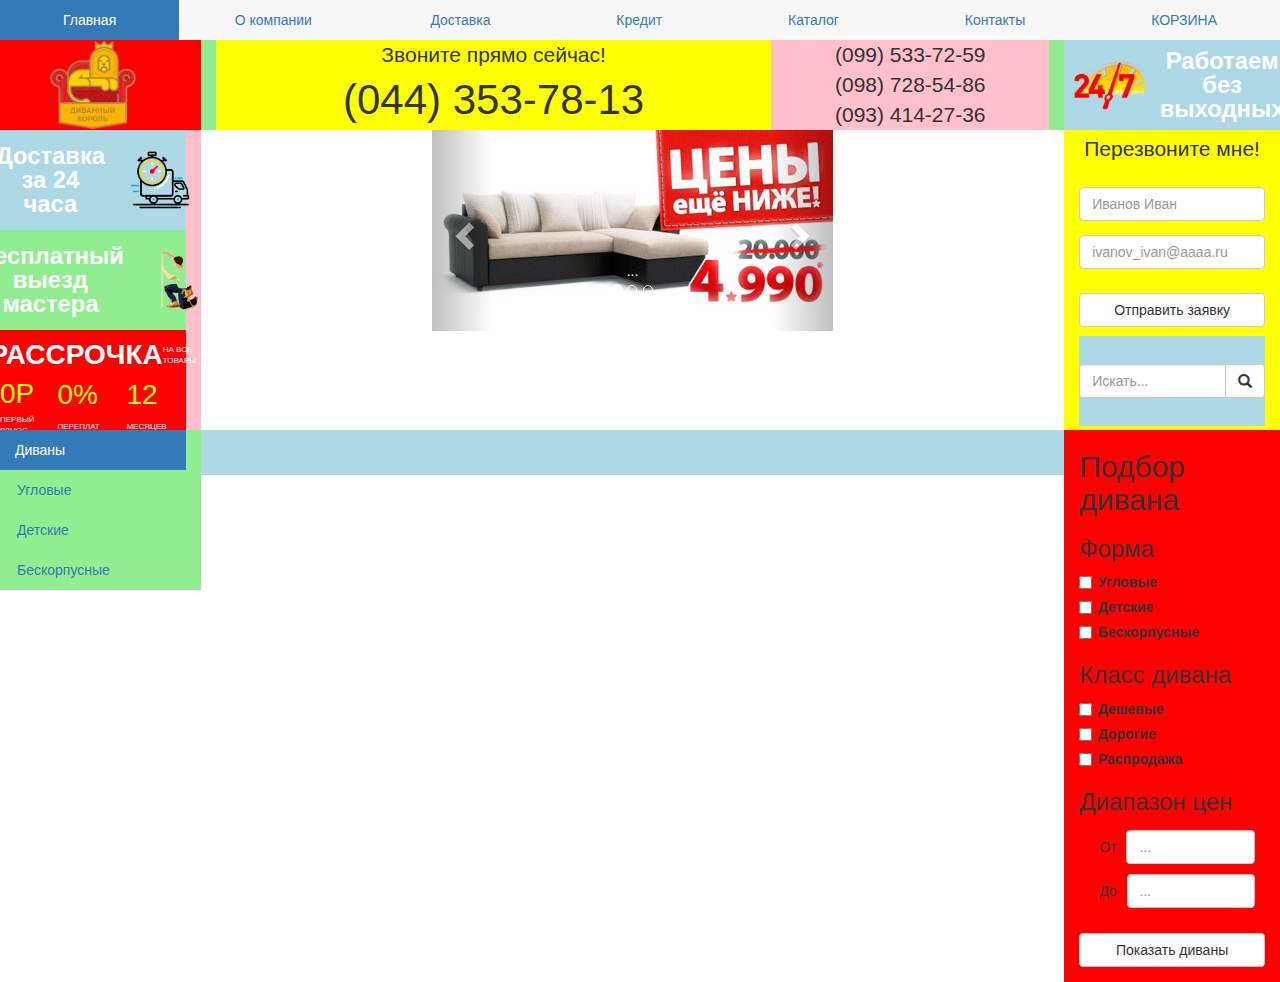
<file: index.html>
<!doctype html>
<html lang="ru" ng-app="myApp">

<head>
    <meta charset="utf-8">
    <meta http-equiv="X-UA-Compatible" content="IE=edge">
    <meta name="viewport" content="width=device-width, initial-scale=1">
    <title>ДИВАНЫ</title>
    <link rel="shortcut icon" href="./img/main/favicon.png" type="image/png">
    <link rel="stylesheet" href="./bootstrap/css/bootstrap.min.css" />
    <link href="css/main2.css" rel="stylesheet" />
</head>

<body ng-controller="mainCtrl">
    <!-- ========================== NAV-BAR ================================ -->
    <nav class="navbar navbar-default" ng-include="'nav-bar.html'"></nav>
    <!-- ========================== NAV-BAR-end ============================ -->
    <!-- ========================== HEADER ================================= -->
    <div class="row" ng-include="'header.html'"></div>
    <!-- ========================== HEADER-end ============================= -->
    <!-- ========================== PROMO+FORM ============================= -->
    <div class="row">
        <!-- ========================== PROMO-FIRST ======================== -->
        <div class="col-xs-3 col-md-2 purple" ng-include="'promo-first.html'"></div>
        <!-- ========================== PROMO-FIRST-end ==================== -->
        <!-- ========================== ACTION-CAROUSEL ==================== -->
        <div class="action-carousel col-xs-6 col-md-4 col-md-offset-2" ng-include="'action-carousel.html'"></div>
        <!-- ========================== ACTION-CAROUSEL-end ================ -->
        <!-- ========================== FORM-BLOCK ========================= -->
        <div class="form_block col-xs-3 col-md-2 yellow col-md-offset-2" ng-include="'form-block.html'"></div>
        <!-- ========================== FORM-BLOCK-end ===================== -->
    </div>
    <!-- ========================== PROMO+FORM-end ========================= -->
    <!-- ========================== CONTENT-BLOCK ========================== -->
    <div class="row">
        <!-- ========================== TAB-LIST =========================== -->
        <div class="tab-list col-xs-3 col-md-2 green" ng-include="'tab-list.html'"></div>
        <!-- ========================== TAB-LIST-end ======================= -->
        <!-- ========================== ITEM =============================== -->
        <div class="item_block col-xs-6 col-md-8 blue" ng-include="'item.html'"></div>
        <!-- ========================== ITEM-end =========================== -->
        <!-- ========================== CHECK-LIST ========================= -->
        <div class="check-list col-xs-3 col-md-2 red" ng-include="'check-list.html'"></div>
        <!-- ========================== CHECK-LIST-end ===================== -->
    </div>
    <!-- ========================== CONTENT-BLOCK-end ====================== -->
    <script src="./js/shared/angular.min.js"></script>
    <script src="./js/shared/jquery.min.js"></script>
    <script src="./bootstrap/js/bootstrap.min.js"></script>
    <script src="js/app.js"></script>
</body>

</html>
</file>
<file: css/main2.css>
/* -------------------------------------------------------------- */
.red {
    background-color: red;
}
.green {
    background-color: lightgreen;
}
.blue {
    background-color: lightblue;
}
.yellow {
    background-color: yellow;
}
.purple {
    background-color: pink;
}
/* -------------------------------------------------------------- */
/* ---------------------------- MAIN ---------------------------- */
.row {
    margin-right: 0;
    margin-left: -15px;
}
/* ---------------------------- MAIN-end ------------------------ */
/* ---------------------------- NAV-BAR ------------------------- */
.container-fluid {
    padding: 0;
}
.container-fluid .navbar-collapse {
    padding: 0;
}
.navbar .navbar-nav {
    display: inline-block;
    float: none;
}
.navbar .navbar-collapse {
    text-align: center;
}
.navbar {
    min-height: 0;
    margin-bottom: 0;
}
.nav-pills li a {
    border-radius: 0;
}
.navbar {
    border: none;
}
/* ---------------------------- NAV-BAR-end ---------------------- */
/* ---------------------------- HEADER --------------------------- */
.header_fast {
    height: 50px;
}
.header_logo {
    height: 50px;
}
.logo_block {
    justify-content: center;
    display: flex;
}
.header_logo {
    height: 90px;
}
.header_now_tel {
    text-align: center;
}
.header_now {
    font-size: 1.5em;
}
.header_tel {
    font-size: 3em;
}
.header_tel_other {
    font-size: 1.5em;
    text-align: center;
}
.fast_block {
    height: 90px;
    display: flex;
    align-items: center;
    justify-content: center;
    color: white;
    font-size: 1.7em;
    font-weight: bolder;
    line-height: 1em;
    text-align: center;
}
/* ---------------------------- HEADER-end ----------------------- */
/* ---------------------------- PROMO ---------------------------- */
.promo_first, .promo_second {
    height: 100px;
    display: flex;
    align-items: center;
    flex-direction: row;
    justify-content: center;
}
.promo_first div, .promo_second div {
    color: white;
    font-size: 1.7em;
    font-weight: bolder;
    line-height: 1em;
    text-align: center;
    margin-right: 25px;
}
.promo_first .promo_1, .promo_second .promo_2 {
    height: 60%;
}
.promo_third {
    height: 100px;
}
.promo_third_row_1, .promo_third_row_2 {
    height: 50%;
    color: white;
    display: flex;
    align-items: center;
    flex-direction: row;
}
.promo_third_row_1 {
    justify-content: center;
}
.promo_third_row_2 {
    justify-content: space-around;
}
.promo_third_row_2 div {
    display: inline-table;
    vertical-align: middle;
}
.promo_third_1 {
    font-size: 2em;
    font-weight: bolder;
}
.promo_third_3, .promo_third_5, .promo_third_7 {
    color: yellow;
    font-size: 2em;
}
.promo_third_2, .promo_third_4, .promo_third_6, .promo_third_8 {
    font-size: 8px;
}
/* ---------------------------- FORM-BLOCK ----------------------- */
.form_block {
    height: 300px;
}
.form_block {
    display: flex;
    flex-direction: column;
    justify-content: space-around;
}
.form_block .form-group input[type="text"] {
    margin: 1em 0;
}
.form-title {
    font-size: 1.5em;
    text-align: center;
}
/* ---------------------------- FORM-BLOCK-end ------------------- */
/* ---------------------------- PROMO-end ------------------------ */
/* ---------------------------- TAB-LIST ------------------------- */
.tab-list .nav-pills {
    display: flex;
    flex-direction: column;
    justify-content: center;
}
/* ---------------------------- TAB-LIST-end --------------------- */
/* ---------------------------- SEARCH --------------------------- */
.search_block {
    height: 90px;
    display: flex;
    justify-content: center;
    flex-direction: column;
    align-items: center;
}
.search_block .btn {
    margin-top: -1px;
}
/* ---------------------------- SEARCH-end ----------------------- */
/* ---------------------------- CHECK-LIST ----------------------- */
.check-list input[type="checkbox"] {
    margin-left: 0;
    left: -10%;
}
.check-list .checkbox {
    left: 10%;
}
.price_input_block {
    display: flex;
    flex-direction: column;
    align-items: center;
}
.price_input_block .form-control {
    width: 90%;
}
.check-list .btn_show {
    width: 100%;
    margin-bottom: 15px;
}
.price_input_block div {
    display: inline-flex;
    align-items: center;
    padding: 5px 10px;
}
.price_input_block {
    padding-bottom: 20px;
}
/* ---------------------------- CHECK-LIST-end ------------------- */
/* ---------------------------- PAGINATION ----------------------- */
.pagination {
  display: inline-block;
}
.pagination:after {
  content: " ";
  display: table;
  clear: both;
}
.pagination li {
  cursor: pointer;
}
.pagination-wrap {
  text-align: center;
}
/* ---------------------------- PAGINATION-end ------------------- */
</file>
